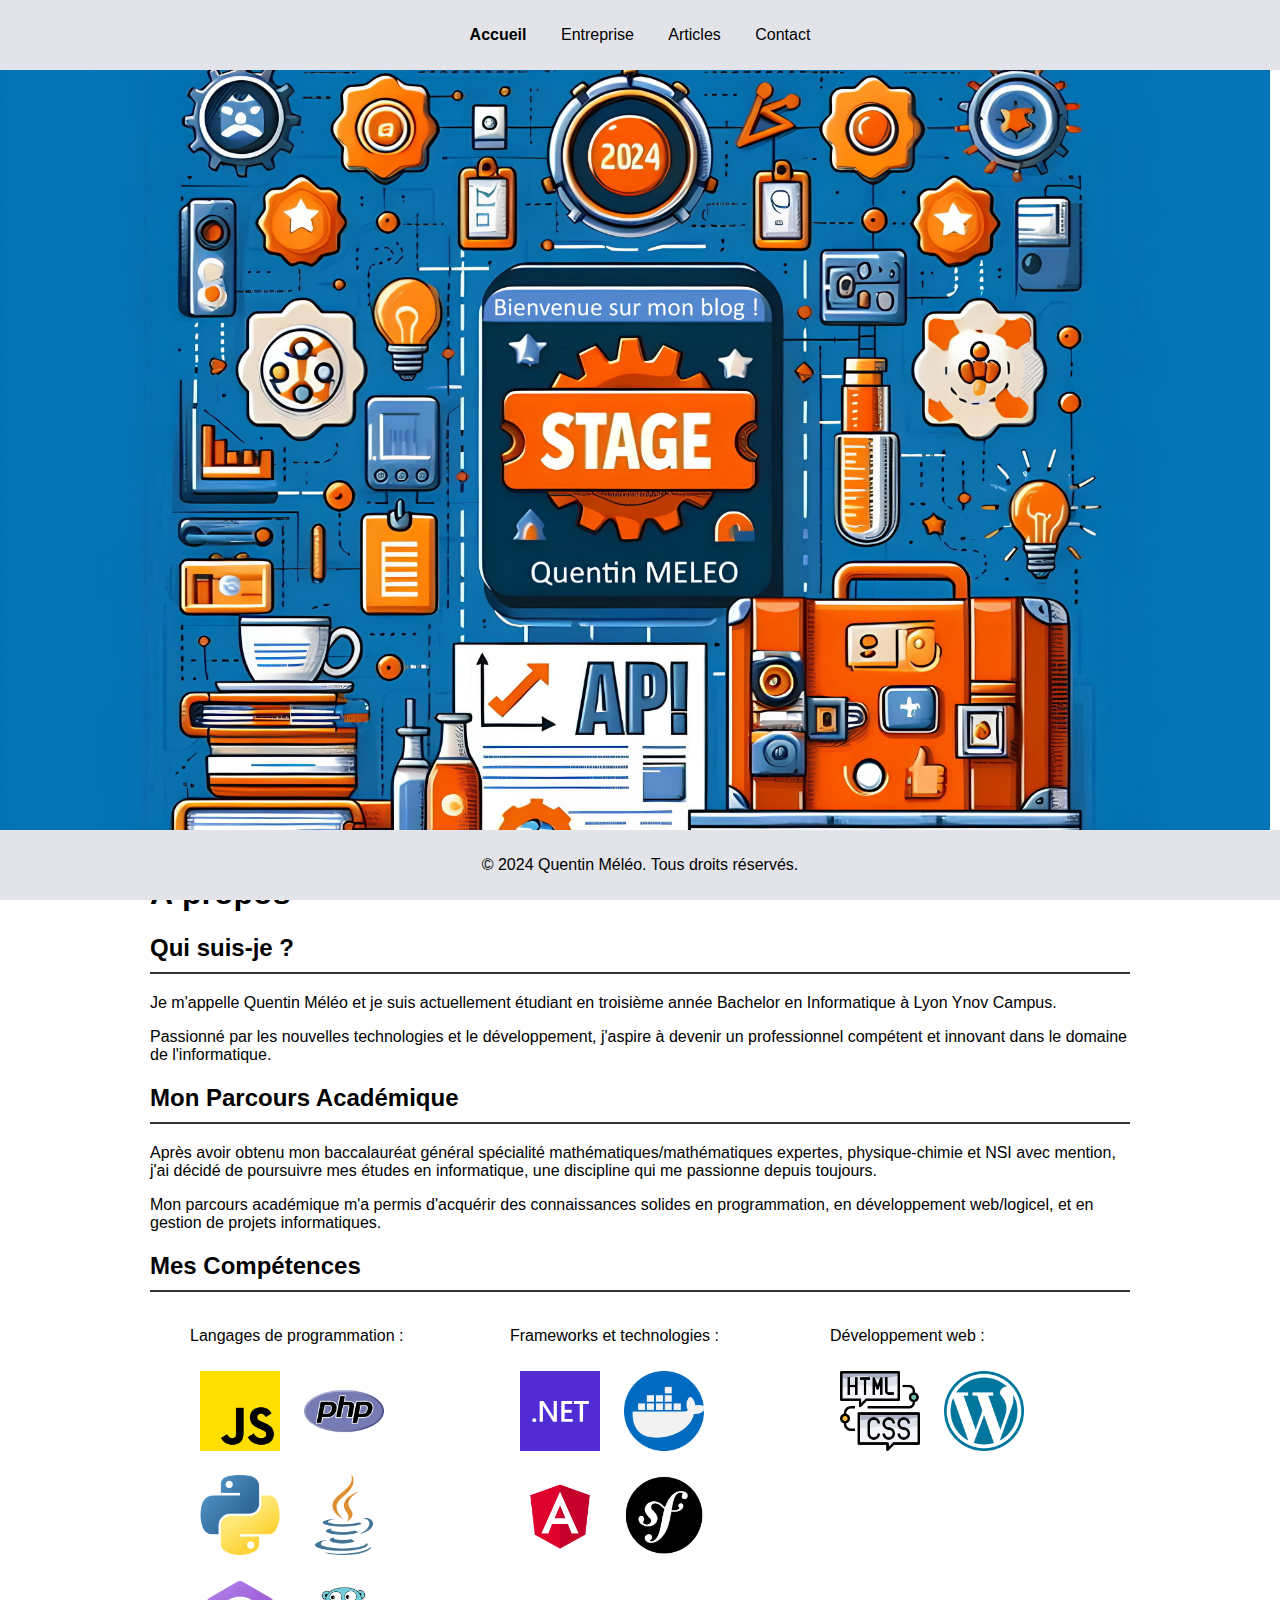
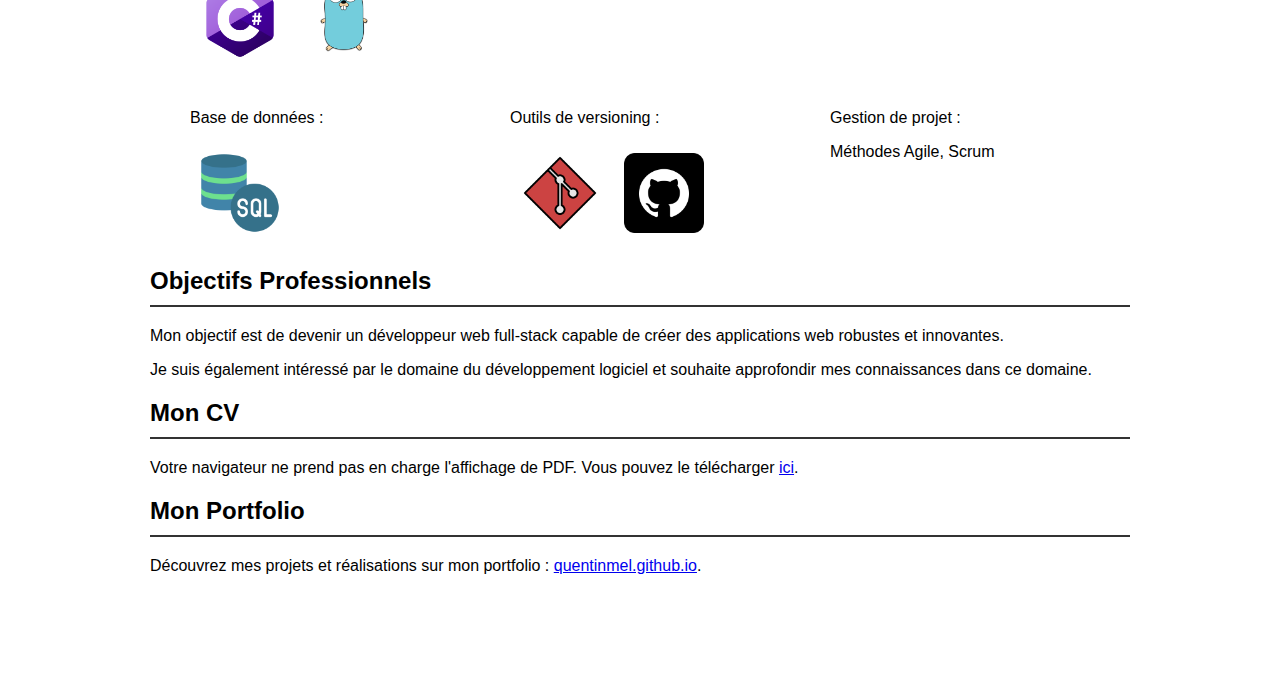
<file: index.html>
<!DOCTYPE html>
<html lang="fr">
<head>
    <meta charset="UTF-8">
    <meta name="viewport" content="width=device-width, initial-scale=1.0">
    <title>Blog - Quentin Méléo</title>
    <link rel="stylesheet" href="style.css">
    <link rel="stylesheet" href="phoneformat.css">
</head>
<body>
    <header>
        <nav>
            <ul>
                <li><a href="/" style="font-weight: bold;">Accueil</a></li>
                <li><a href="/entreprise.html">Entreprise</a></li>
                <li><a href="/articles.html">Articles</a></li>
                <li><a href="/contact.html">Contact</a></li>
            </ul>
        </nav>
    </header>
    <div class="contain-banner">
        <img src="/assets/stage.jpg" alt="Bannière du blog">
    </div>
    <main>       
        <h1>À propos</h1>
        <section>
            <h2>Qui suis-je ?</h2>
            <p>Je m'appelle Quentin Méléo et je suis actuellement étudiant en troisième année Bachelor en Informatique à Lyon Ynov Campus.</p>
            <p>Passionné par les nouvelles technologies et le développement, j'aspire à devenir un professionnel compétent et innovant dans le domaine de l'informatique.</p>
        </section>
        <section>
            <h2>Mon Parcours Académique</h2>
            <p>Après avoir obtenu mon baccalauréat général spécialité mathématiques/mathématiques expertes, physique-chimie et NSI avec mention, j'ai décidé de poursuivre mes études en informatique, une discipline qui me passionne depuis toujours.</p> 
            <p>Mon parcours académique m'a permis d'acquérir des connaissances solides en programmation, en développement web/logicel, et en gestion de projets informatiques.</p>
        </section>
        <section>
            <h2>Mes Compétences</h2>
            <ul>
                <div class="skills-container">
                    <div>
                        <p>Langages de programmation :</p>
                        <div class="icon-container">
                            <img src="assets/icon/js.png" class="icon">
                            <span class="icon-name">JavaScript</span> 
                        </div>
                        <div class="icon-container">
                            <img src="assets/icon/php.png" class="icon">
                            <span class="icon-name">PHP</span>
                        </div>
                        <div class="icon-container">
                            <img src="assets/icon/python.png" class="icon">
                            <span class="icon-name">Python</span>
                        </div>
                        <div class="icon-container">
                            <img src="assets/icon/java.png" class="icon">
                            <span class="icon-name">Java</span>
                        </div>
                        <div class="icon-container">
                            <img src="assets/icon/csharp.png" class="icon">
                            <span class="icon-name">C#</span>
                        </div> 
                        <div class="icon-container">
                            <img src="assets/icon/golang.png" class="icon">
                            <span class="icon-name">Golang</span>
                        </div>
                    </div>
                    <div>
                        <p>Frameworks et technologies : </p>
                        <div class="icon-container">
                            <img src="assets/icon/DotNET.svg" class="icon">
                            <span class="icon-name">.NET</span>
                        </div>
                        <div class="icon-container">
                            <img src="assets/icon/docker.png" class="icon">
                            <span class="icon-name">Docker</span>
                        </div>
                        <div class="icon-container">
                            <img src="assets/icon/Angular.png" class="icon">
                            <span class="icon-name">Angular</span>
                        </div>
                        <div class="icon-container">
                            <img src="assets/icon/symfony.png" class="icon">
                            <span class="icon-name">Symfony</span>
                        </div>
                    </div>
                    <div>
                        <p>Développement web : </p>
                        <div class="icon-container">
                            <img src="assets/icon/codage.png" class="icon">
                            <span class="icon-name">HTML/CSS</span>
                        </div>
                        <div class="icon-container">
                            <img src="assets/icon/wordpress.png" class="icon">
                            <span class="icon-name">Wordpress</span>
                        </div>
                    </div>
                    <div>
                        <p>Base de données : </p>
                        <div class="icon-container">
                            <img src="assets/icon/serveur-sql.png" class="icon">
                            <span class="icon-name">SQL</span>
                        </div>
                    </div>
                    <div>
                        <p>Outils de versioning : </p>
                        <div class="icon-container">
                            <img src="assets/icon/gite.png" class="icon">
                            <span class="icon-name">Git</span>
                        </div>
                        <div class="icon-container">
                            <img src="assets/icon/github.png" class="icon">
                            <span class="icon-name">GitHub</span>
                        </div>
                    </div>
                    <div>
                        <p>Gestion de projet : </p>
                        <p>Méthodes Agile, Scrum</p>
                    </div>
                </div>
            </ul>
        </section>
        <section>
            <h2>Objectifs Professionnels</h2>
            <p>Mon objectif est de devenir un développeur web full-stack capable de créer des applications web robustes et innovantes.</p> 
            <p>Je suis également intéressé par le domaine du développement logiciel et souhaite approfondir mes connaissances dans ce domaine.</p>
        </section>
        <section>
            <h2>Mon CV</h2>
            <object data="/assets/CV_Quentin_MELEO.pdf" type="application/pdf" width="1000vw" height="1200vh">
                <p>Votre navigateur ne prend pas en charge l'affichage de PDF. Vous pouvez le télécharger <a href="/assets/CV_Quentin_MELEO.pdf">ici</a>.</p>
            </object>
        </section>
        <section>
            <h2>Mon Portfolio</h2>
            <p>Découvrez mes projets et réalisations sur mon portfolio : <a href="https://quentinmel.github.io/" target="_blank">quentinmel.github.io</a>.</p>
        </section>
    </main>
    <footer>
        <p>&copy; 2024 Quentin Méléo. Tous droits réservés.</p>
    </footer>
</body>
</html>
</file>
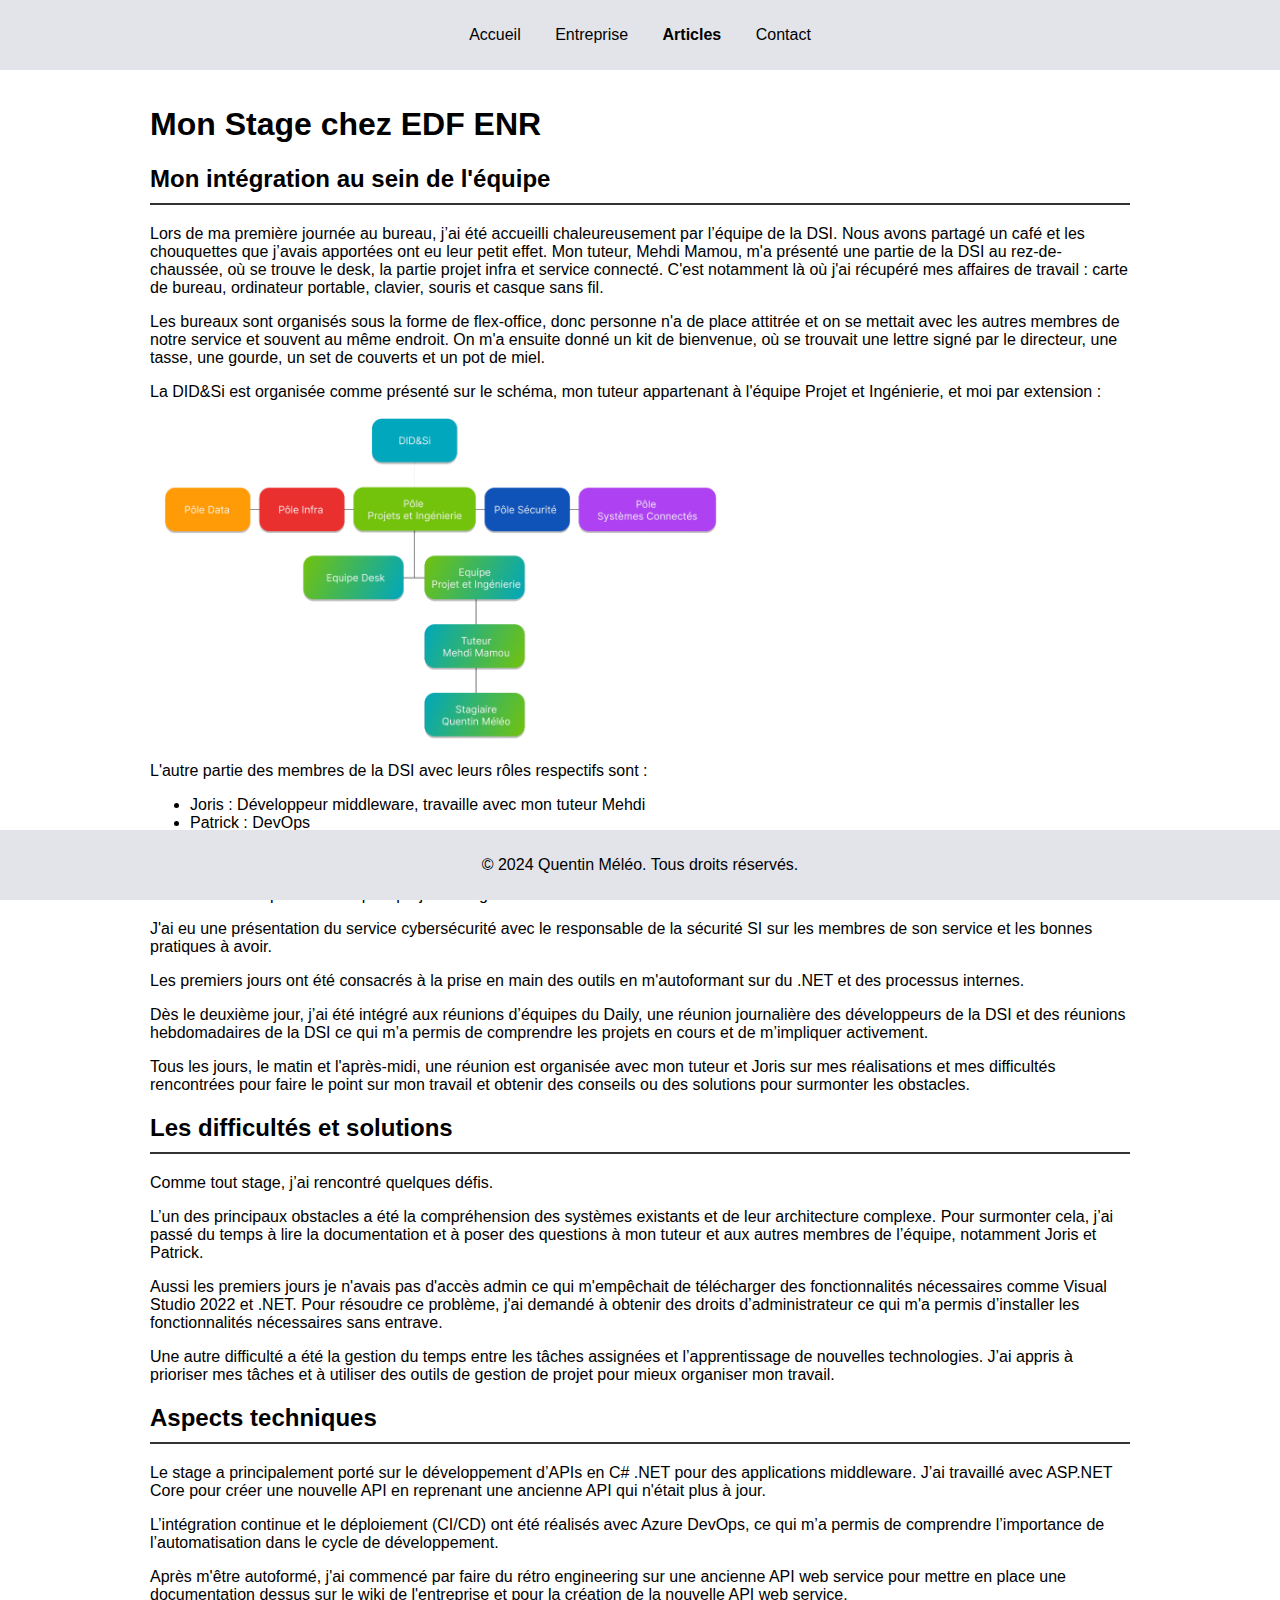
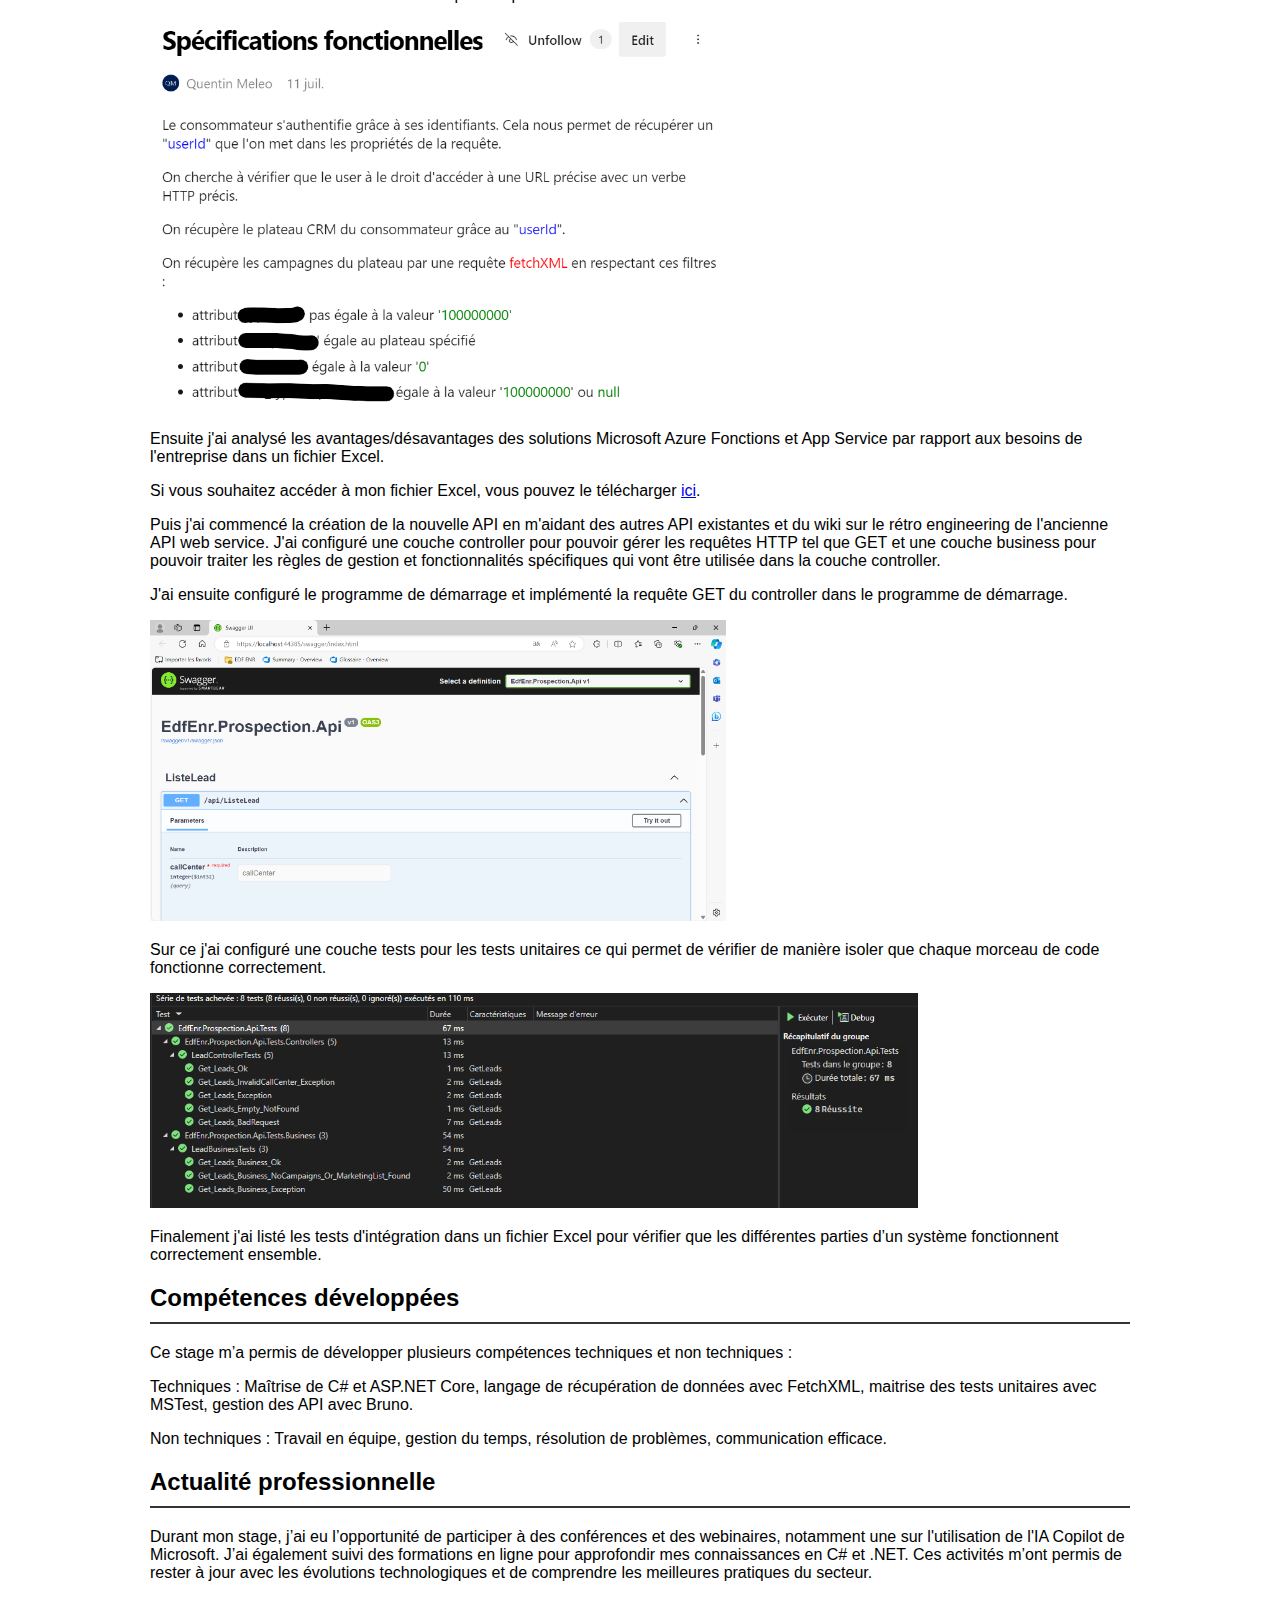
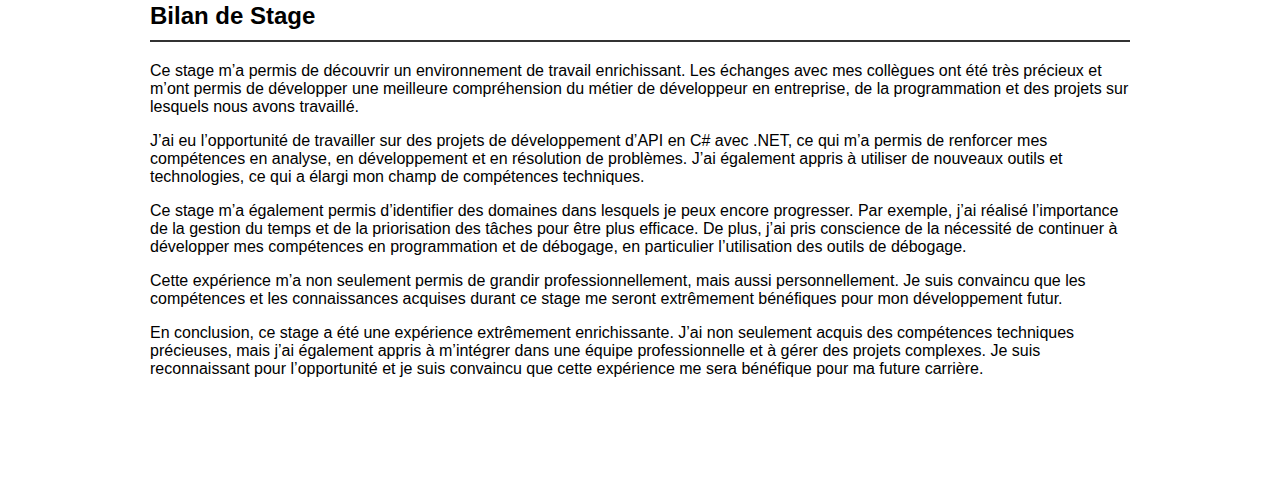
<file: articles.html>
<!DOCTYPE html>
<html lang="fr">
<head>
    <meta charset="UTF-8">
    <meta name="viewport" content="width=device-width, initial-scale=1.0">
    <title>Blog - Quentin Méléo</title>
    <link rel="stylesheet" href="style.css">
    <link rel="stylesheet" href="phoneformat.css">
</head>
<body>
    <header>
        <nav>
            <ul>
                <li><a href="/">Accueil</a></li>
                <li><a href="/entreprise.html">Entreprise</a></li>
                <li><a href="/articles.html" style="font-weight: bold;">Articles</a></li>
                <li><a href="/contact.html">Contact</a></li>
            </ul>
        </nav>
    </header>
    <main>
        <section>
            <h1>Mon Stage chez EDF ENR</h1>
            <article>
                <h2>Mon intégration au sein de l'équipe</h2>
                <p>Lors de ma première journée au bureau, j’ai été accueilli chaleureusement par l’équipe de la DSI. Nous avons partagé un café et les chouquettes que j’avais apportées ont eu leur petit effet. Mon tuteur, Mehdi Mamou, m'a présenté une partie de la DSI au rez-de-chaussée, où se trouve le desk, la partie projet infra et service connecté. C'est notamment là où j'ai récupéré mes affaires de travail : carte de bureau, ordinateur portable, clavier, souris et casque sans fil.
                </p>
                <p>
                    Les bureaux sont organisés sous la forme de flex-office, donc personne n'a de place attitrée et on se mettait avec les autres membres de notre service et souvent au même endroit. On m'a ensuite donné un kit de bienvenue, où se trouvait une lettre signé par le directeur, une tasse, une gourde, un set de couverts et un pot de miel.
                </p>
                <p>    
                    La DID&Si est organisée comme présenté sur le schéma, mon tuteur appartenant à l'équipe Projet et Ingénierie, et moi par extension :
                </p>   
                <img class="article-img-square" src="assets/OrganisationDID&SIEDFENR.png" alt="Organisation de la DID&SI de EDF ENR">
                <p>
                    L'autre partie des membres de la DSI avec leurs rôles respectifs sont :
                </p>
                <ul>
                    <li>Joris : Développeur middleware, travaille avec mon tuteur Mehdi</li>
                    <li>Patrick : DevOps</li>
                    <li>Paul : Chef de projet Autocad</li>
                    <li>Florent, Dakae et Youssef : Techniciens MCO</li>
                    <li>Nedjma : Chef de projet et assistante d'Idriss</li>
                    <li>Idriss : Responsable du pôle projets et ingénierie</li>
                </ul>                
                <p>
                    J'ai eu une présentation du service cybersécurité avec le responsable de la sécurité SI sur les membres de son service et les bonnes pratiques à avoir.
                </p>
                <p>
                    Les premiers jours ont été consacrés à la prise en main des outils en m'autoformant sur du .NET et des processus internes.
                </p>
                <p> 
                    Dès le deuxième jour, j’ai été intégré aux réunions d’équipes du Daily, une réunion journalière des développeurs de la DSI et des réunions hebdomadaires de la DSI ce qui m’a permis de comprendre les projets en cours et de m’impliquer activement.
                </p> 
                <p>
                    Tous les jours, le matin et l'après-midi, une réunion est organisée avec mon tuteur et Joris sur mes réalisations et mes difficultés rencontrées pour faire le point sur mon travail et obtenir des conseils ou des solutions pour surmonter les obstacles.
                </p>
            </article>
            <article>
                <h2>Les difficultés et solutions</h2>
                <p>
                    Comme tout stage, j’ai rencontré quelques défis.
                </p>
                <p>
                    L’un des principaux obstacles a été la compréhension des systèmes existants et de leur architecture complexe. Pour surmonter cela, j’ai passé du temps à lire la documentation et à poser des questions à mon tuteur et aux autres membres de l’équipe, notamment Joris et Patrick.
                </p>
                <p>
                    Aussi les premiers jours je n'avais pas d'accès admin ce qui m'empêchait de télécharger des fonctionnalités nécessaires comme Visual Studio 2022 et .NET. Pour résoudre ce problème, j'ai demandé à obtenir des droits d’administrateur ce qui m'a permis d’installer les fonctionnalités nécessaires sans entrave.
                </p>
                <p>
                    Une autre difficulté a été la gestion du temps entre les tâches assignées et l’apprentissage de nouvelles technologies. J’ai appris à prioriser mes tâches et à utiliser des outils de gestion de projet pour mieux organiser mon travail.
                </p>
            </article>
            <article>
                <h2>Aspects techniques</h2>
                <p>
                    Le stage a principalement porté sur le développement d’APIs en C# .NET pour des applications middleware. J’ai travaillé avec ASP.NET Core pour créer une nouvelle API en reprenant une ancienne API qui n'était plus à jour.
                </p>
                <p>
                    L’intégration continue et le déploiement (CI/CD) ont été réalisés avec Azure DevOps, ce qui m’a permis de comprendre l’importance de l’automatisation dans le cycle de développement.
                </p>
                <p>
                    Après m'être autoformé, j'ai commencé par faire du rétro engineering sur une ancienne API web service pour mettre en place une documentation dessus sur le wiki de l'entreprise et pour la création de la nouvelle API web service.
                </p>
                <img class="article-img-square" src="assets/WikiRetroEngineeringOldApi.png" alt="Documentation de l'API web service sur le wiki">
                <p>
                    Ensuite j'ai analysé les avantages/désavantages des solutions Microsoft Azure Fonctions et App Service par rapport aux besoins de l'entreprise dans un fichier Excel.
                </p>
                <p>Si vous souhaitez accéder à mon fichier Excel, vous pouvez le télécharger <a href="assets/AzureFunctions_VS_AzureAppService.xlsx">ici</a>.</p>
                <p>
                    Puis j'ai commencé la création de la nouvelle API en m'aidant des autres API existantes et du wiki sur le rétro engineering de l'ancienne API web service. J'ai configuré une couche controller pour pouvoir gérer les requêtes HTTP tel que GET et une couche business pour pouvoir traiter les règles de gestion et fonctionnalités spécifiques qui vont être utilisée dans la couche controller.
                </p>
                <p>
                    J'ai ensuite configuré  le programme de démarrage et implémenté la requête GET du controller dans le programme de démarrage.
                </p>
                <img class="article-img-square" src="assets/SwaggerGETListeLead.png" alt="Fonctionnalité GetLeads de l'API">
                <p>
                    Sur ce j'ai configuré une couche tests pour les tests unitaires ce qui permet de vérifier de manière isoler que chaque morceau de code fonctionne correctement.
                </p>
                <img class="article-img-rectangle" src="assets/TestUnitaireGetLeads.png" alt="Tests unitaires pour la fonctionnalité GetLeads">
                <p>
                    Finalement j'ai listé les tests d'intégration dans un fichier Excel pour vérifier que les différentes parties d’un système fonctionnent correctement ensemble.</p>
            </article>
            <article>
                <h2>Compétences développées</h2>
                <p>Ce stage m’a permis de développer plusieurs compétences techniques et non techniques :
                </p>
                <p>
                    Techniques : Maîtrise de C# et ASP.NET Core, langage de récupération de données avec FetchXML, maitrise des tests unitaires avec MSTest, gestion des API avec Bruno.
                </p>
                <p>    
                    Non techniques : Travail en équipe, gestion du temps, résolution de problèmes, communication efficace.</p>
            </article>
            <article>
                <h2>Actualité professionnelle</h2>
                <p>Durant mon stage, j’ai eu l’opportunité de participer à des conférences et des webinaires, notamment une sur l'utilisation de l'IA Copilot de Microsoft. J’ai également suivi des formations en ligne pour approfondir mes connaissances en C# et .NET. Ces activités m’ont permis de rester à jour avec les évolutions technologiques et de comprendre les meilleures pratiques du secteur.</p>
            </article>
            <article>
                <h2>Bilan de Stage</h2>
                <p>Ce stage m’a permis de découvrir un environnement de travail enrichissant. Les échanges avec mes collègues ont été très précieux et m’ont permis de développer une meilleure compréhension du métier de développeur en entreprise, de la programmation et des projets sur lesquels nous avons travaillé.
                </p>
                <p>
                    J’ai eu l’opportunité de travailler sur des projets de développement d’API en C# avec .NET, ce qui m’a permis de renforcer mes compétences en analyse, en développement et en résolution de problèmes. J’ai également appris à utiliser de nouveaux outils et technologies, ce qui a élargi mon champ de compétences techniques.
                </p>
                <p>
                    Ce stage m’a également permis d’identifier des domaines dans lesquels je peux encore progresser. Par exemple, j’ai réalisé l’importance de la gestion du temps et de la priorisation des tâches pour être plus efficace. De plus, j’ai pris conscience de la nécessité de continuer à développer mes compétences en programmation et de débogage, en particulier l’utilisation des outils de débogage.
                </p>
                <p>
                    Cette expérience m’a non seulement permis de grandir professionnellement, mais aussi personnellement. Je suis convaincu que les compétences et les connaissances acquises durant ce stage me seront extrêmement bénéfiques pour mon développement futur.
                </p>
                <p>
                    En conclusion, ce stage a été une expérience extrêmement enrichissante. J’ai non seulement acquis des compétences techniques précieuses, mais j’ai également appris à m’intégrer dans une équipe professionnelle et à gérer des projets complexes. Je suis reconnaissant pour l’opportunité et je suis convaincu que cette expérience me sera bénéfique pour ma future carrière.
                     </p>
            </article>
        </section>
    </main>
    <footer>
        <p>&copy; 2024 Quentin Méléo. Tous droits réservés.</p>
    </footer>
</body>
</html>
</file>
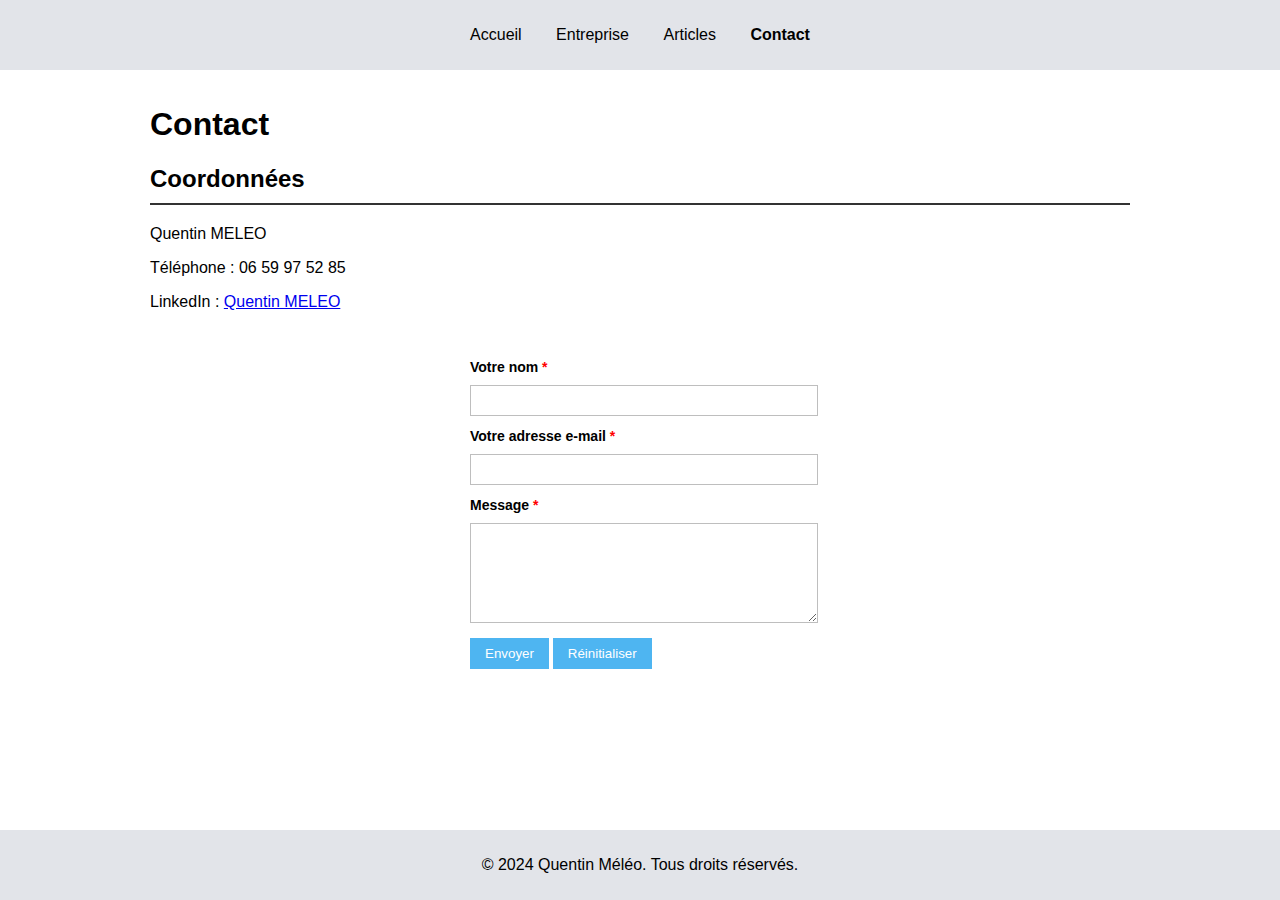
<file: contact.html>
<!DOCTYPE html>
<html lang="fr">
<head>
    <meta charset="UTF-8">
    <meta name="viewport" content="width=device-width, initial-scale=1.0">
    <title>Blog - Quentin Méléo</title>
    <link rel="stylesheet" href="style.css">
    <link rel="stylesheet" href="phoneformat.css">
</head>
<body>
    <header>
        <nav>
            <ul>
                <li><a href="/">Accueil</a></li>
                <li><a href="/entreprise.html">Entreprise</a></li>
                <li><a href="/articles.html">Articles</a></li>
                <li><a href="/contact.html" style="font-weight: bold;">Contact</a></li>
            </ul>
        </nav>
    </header>
    <main>
        <h1>Contact</h1>
        <section>
            <h2>Coordonnées</h2>
            <p>Quentin MELEO</p>
            <p>Téléphone : 06 59 97 52 85</p>
            <p>LinkedIn : <a href="https://www.linkedin.com/in/quentin-meleo" target="_blank">Quentin MELEO </a></p>
            <form name="blogForm" action="https://formspree.io/f/xzzpgzzv" onsubmit="return validateForm()" method="post">
                <table class="form-style">
                    <tr>
                        <td>
                            <label for="name">Votre nom <span class="required">*</span></label>
                        </td>
                        <td>
                            <input type="text" name="name" class="long" id="name"/>
                            <span class="error" id="errorname"></span>
                        </td>
                    </tr>
                    <tr>
                        <td>
                            <label for="email">Votre adresse e-mail <span class="required">*</span></label>
                        </td>
                        <td>
                            <input type="email" name="email" class="long" id="email"/>
                            <span class="error" id="erroremail"></span>
                        </td>
                    </tr>
                    <tr>
                        <td>
                            <label for="message">Message <span class="required">*</span></label>
                        </td>
                        <td>
                            <textarea name="message" class="long field-textarea" id="message"></textarea>
                            <span class="error" id="errormsg"></span>
                        </td>
                    </tr>
                    <tr>
                        <td></td>
                        <td>
                            <input type="submit" value="Envoyer">      
                            <input type="reset" value="Réinitialiser"> 
                        </td>
                    </tr>
                </table>
            </form>
            <script src="script.js"></script>
        </section>
    </main>
    <footer>
        <p>&copy; 2024 Quentin Méléo. Tous droits réservés.</p>
    </footer>
</body>
</html>
</file>
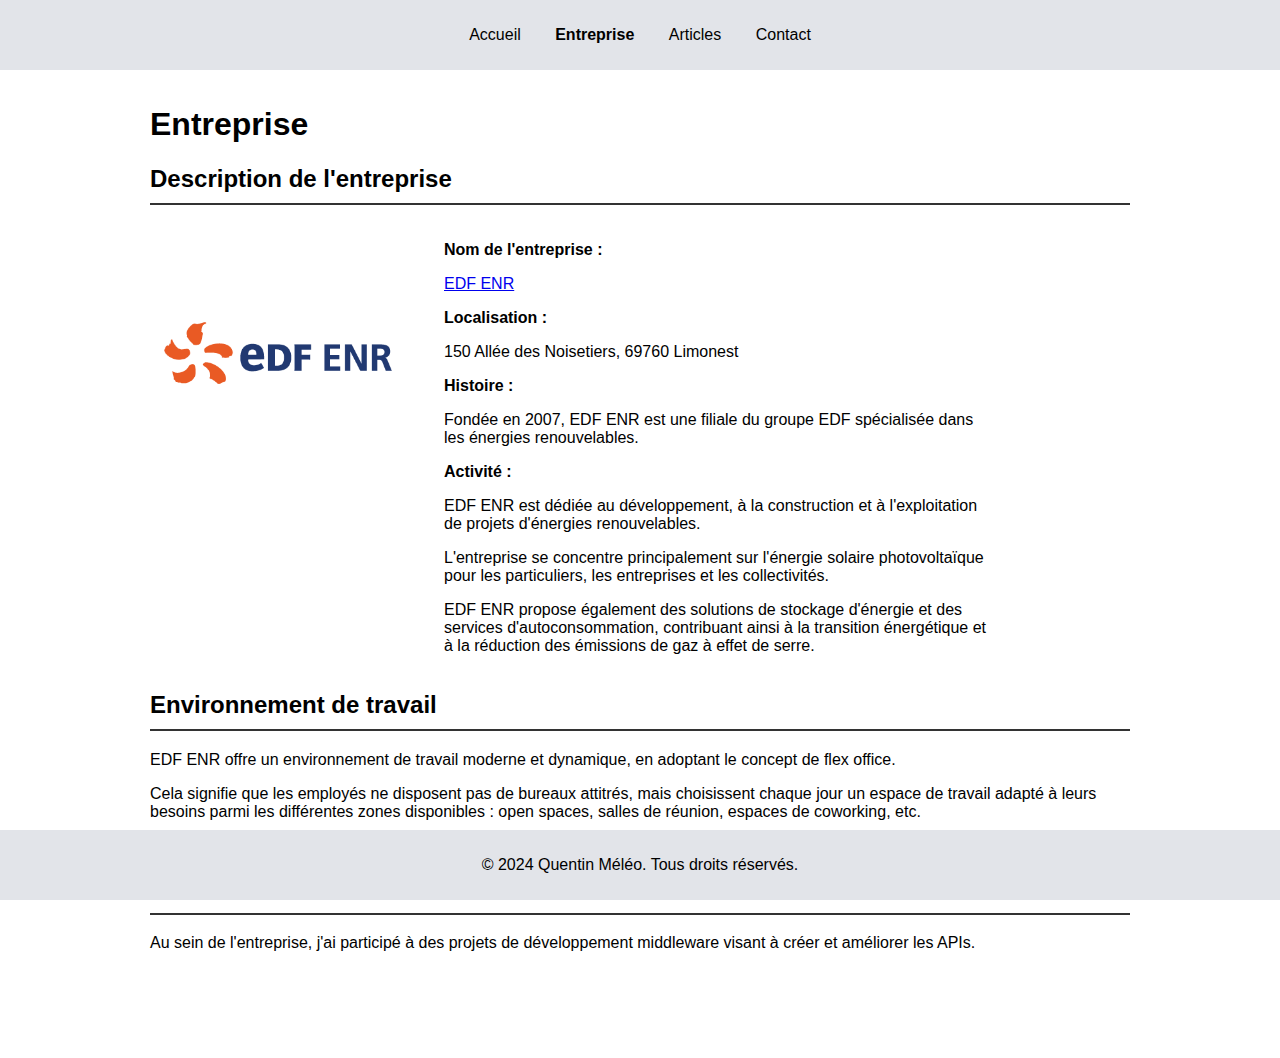
<file: entreprise.html>
<!DOCTYPE html>
<html lang="fr">
<head>
    <meta charset="UTF-8">
    <meta name="viewport" content="width=device-width, initial-scale=1.0">
    <title>Blog - Quentin Méléo</title>
    <link rel="stylesheet" href="style.css">
    <link rel="stylesheet" href="phoneformat.css">
</head>
<body>
    <header>
        <nav>
            <ul>
                <li><a href="/">Accueil</a></li>
                <li><a href="/entreprise.html" style="font-weight: bold;">Entreprise</a></li>
                <li><a href="/articles.html">Articles</a></li>
                <li><a href="/contact.html">Contact</a></li>
            </ul>
        </nav>
    </header>
    <main>
        <h1>Entreprise</h1>
        
        <section>
            <h2>Description de l'entreprise</h2>
            <div class="company-container">
                <img src="/assets/edfenr.png" alt="Logo de EDF ENR">
                <div>
                    <p><strong>Nom de l'entreprise :</strong></p> 
                        <a href="https://edfenr.com">EDF ENR</a>
                    <p><strong>Localisation :</strong></p>
                        <p>150 Allée des Noisetiers, 69760 Limonest</p>
                    <p><strong>Histoire :</strong></p>
                        <p>Fondée en 2007, EDF ENR est une filiale du groupe EDF spécialisée dans les énergies renouvelables.</p>
                    <p><strong>Activité :</strong></p> 
                        <p>EDF ENR est dédiée au développement, à la construction et à l'exploitation de projets d'énergies renouvelables.</p>
                        <p>L'entreprise se concentre principalement sur l'énergie solaire photovoltaïque pour les particuliers, les entreprises et les collectivités. </p>
                        <p>EDF ENR propose également des solutions de stockage d'énergie et des services d'autoconsommation, contribuant ainsi à la transition énergétique et à la réduction des émissions de gaz à effet de serre.</p>
                </div>
            </div>
        </section>
        <section>
            <h2>Environnement de travail</h2>
            <p>EDF ENR offre un environnement de travail moderne et dynamique, en adoptant le concept de flex office.</p>
            <p>Cela signifie que les employés ne disposent pas de bureaux attitrés, mais choisissent chaque jour un espace de travail adapté à leurs besoins parmi les différentes zones disponibles : open spaces, salles de réunion, espaces de coworking, etc.</p>
            <p>Ce mode de fonctionnement favorise la collaboration, la flexibilité et l'innovation, tout en optimisant l'utilisation des espaces de travail.</p>
        </section>
        
        <section>
            <h2>Contexte de la mission</h2>
            <p>Au sein de l'entreprise, j'ai participé à des projets de développement middleware visant à créer et améliorer les APIs.</p>
        </section>
    </main>
    <footer>
        <p>&copy; 2024 Quentin Méléo. Tous droits réservés.</p>
    </footer>
</body>
</html>
</file>
<file: style.css>
html,
body {
  height: 100%;
  width: auto;
}

body {
  font-family: Arial, sans-serif;
  margin: 0;
  padding: 0;
}

header {
  background-color: #e2e4e9;
  padding: 10px 0;
}

h1 {
  font-size: 2em !important;
}

nav ul {
  list-style-type: none;
  padding: 0;
  text-align: center;
}

nav ul li {
  display: inline;
  margin: 0 15px;
}

nav ul li a {
  color: black;
  text-decoration: none;
}

nav ul li a:hover {
  text-decoration: underline;
}

main {
  padding: 15px;
  padding-left: 150px;
  padding-right: 150px;
  padding-bottom: 10vh;
}

section h2 {
  border-bottom: 2px solid #333;
  padding-bottom: 10px;
}

article {
  margin-bottom: 20px;
}

.contain-banner img {
  width: 99.2vw;
  height: 85vh;
  object-fit: cover;
  object-position: center;
}

.company-container {
  display: grid;
  grid-template-columns: 30% 70%;
}

.company-container img {
  width: 20vw;
  height: auto;
  object-fit: cover;
  object-position: center;
}

.company-container p {
  width: 80%;
}

.skills-container {
  display: grid;
  grid-template-columns: 1fr 1fr 1fr;
  gap: 20px;
}

.icon-container {
  position: relative;
  display: inline-block;
}

.icon {
  width: 5em;
  height: 5em;
  margin: 10px;
  transition: transform 0.3s;
  position: relative;
}

.icon:hover {
  transform: scale(1.2);
}

.icon-name {
  position: absolute;
  bottom: -20px;
  left: 50%;
  transform: translateX(-50%);
  background-color: rgba(0, 0, 0, 0.8);
  color: #fff;
  padding: 5px 10px;
  border-radius: 5px;
  opacity: 0;
  transition: opacity 0.3s ease;
  pointer-events: none;
}

.icon-container:hover .icon-name {
  opacity: 1;
}

.form-style {
  margin: 10px auto;
  width: 30vw;
  padding: 20px 12px 10px 20px;
  font: 14px "Lucida Sans Unicode", "Lucida Grande", sans-serif;
}

.form-style td {
  padding: 0;
  display: block;
  list-style: none;
  margin: 10px 0 0 0;
}

.form-style label {
  margin: 0 0 3px 0;
  padding: 0px;
  display: block;
  font-weight: bold;
}

.form-style .required {
  color: red;
}

.form-style input[type="submit"],
.form-style input[type="reset"] {
  background: #4eb5f1;
  padding: 8px 15px 8px 15px;
  border: none;
  color: #fff;
}

.form-style input[type="submit"]:hover,
.form-style input[type="reset"]:hover {
  background: #4eb5f1;
  box-shadow: none;
  -moz-box-shadow: none;
  -webkit-box-shadow: none;
}

.form-style .field-textarea {
  height: 100px;
}

.form-style input[type="text"],
.form-style input[type="email"],
textarea {
  box-sizing: border-box;
  -webkit-box-sizing: border-box;
  -moz-box-sizing: border-box;
  border: 1px solid #bebebe;
  padding: 7px;
  margin: 0px;
  transition: all 0.3s ease-in-out;
  -webkit-transition: all 0.3s ease-in-out;
  -moz-transition: all 0.3s ease-in-out;
  -ms-transition: all 0.3s ease-in-out;
  -o-transition: all 0.3s ease-in-out;
  outline: none;
}

.form-style .long {
  width: 100%;
}

.form-style input[type="text"]:focus,
.form-style input[type="email"]:focus,
.form-style textarea:focus {
  -moz-box-shadow: 0 0 8px #88d5e9;
  -webkit-box-shadow: 0 0 8px #88d5e9;
  box-shadow: 0 0 8px #88d5e9;
  border: 1px solid #88d5e9;
}

.article-img-square {
  width: 45vw;
  height: auto;
} 

.article-img-rectangle {
  width: 60vw;
  height: auto;
} 

.error {
  color: #d8000c;
  background-color: #ffbaba;
}

footer {
  background-color: #e2e4e9;
  text-align: center;
  padding: 10px 0;
  position: fixed;
  width: 100%;
  bottom: 0;
}
</file>
<file: phoneformat.css>
@media screen and (max-width: 768px) {
    main {
        padding-left: 30px;
        padding-right: 30px;
    }

    .skills-container {
        grid-template-columns: 1fr;
    }

    ul {
        padding: 0;
    }

    .company-container {
        grid-template-columns: 1fr;
    }

    .company-container img {
        width: 50vw;
    }

    .article-img-square {
        width: 90vw;
    }

    .article-img-rectangle {
        width: 90vw;
    }

    .form-style {
        padding: 0;
        width: 80vw;
    }
}
</file>
